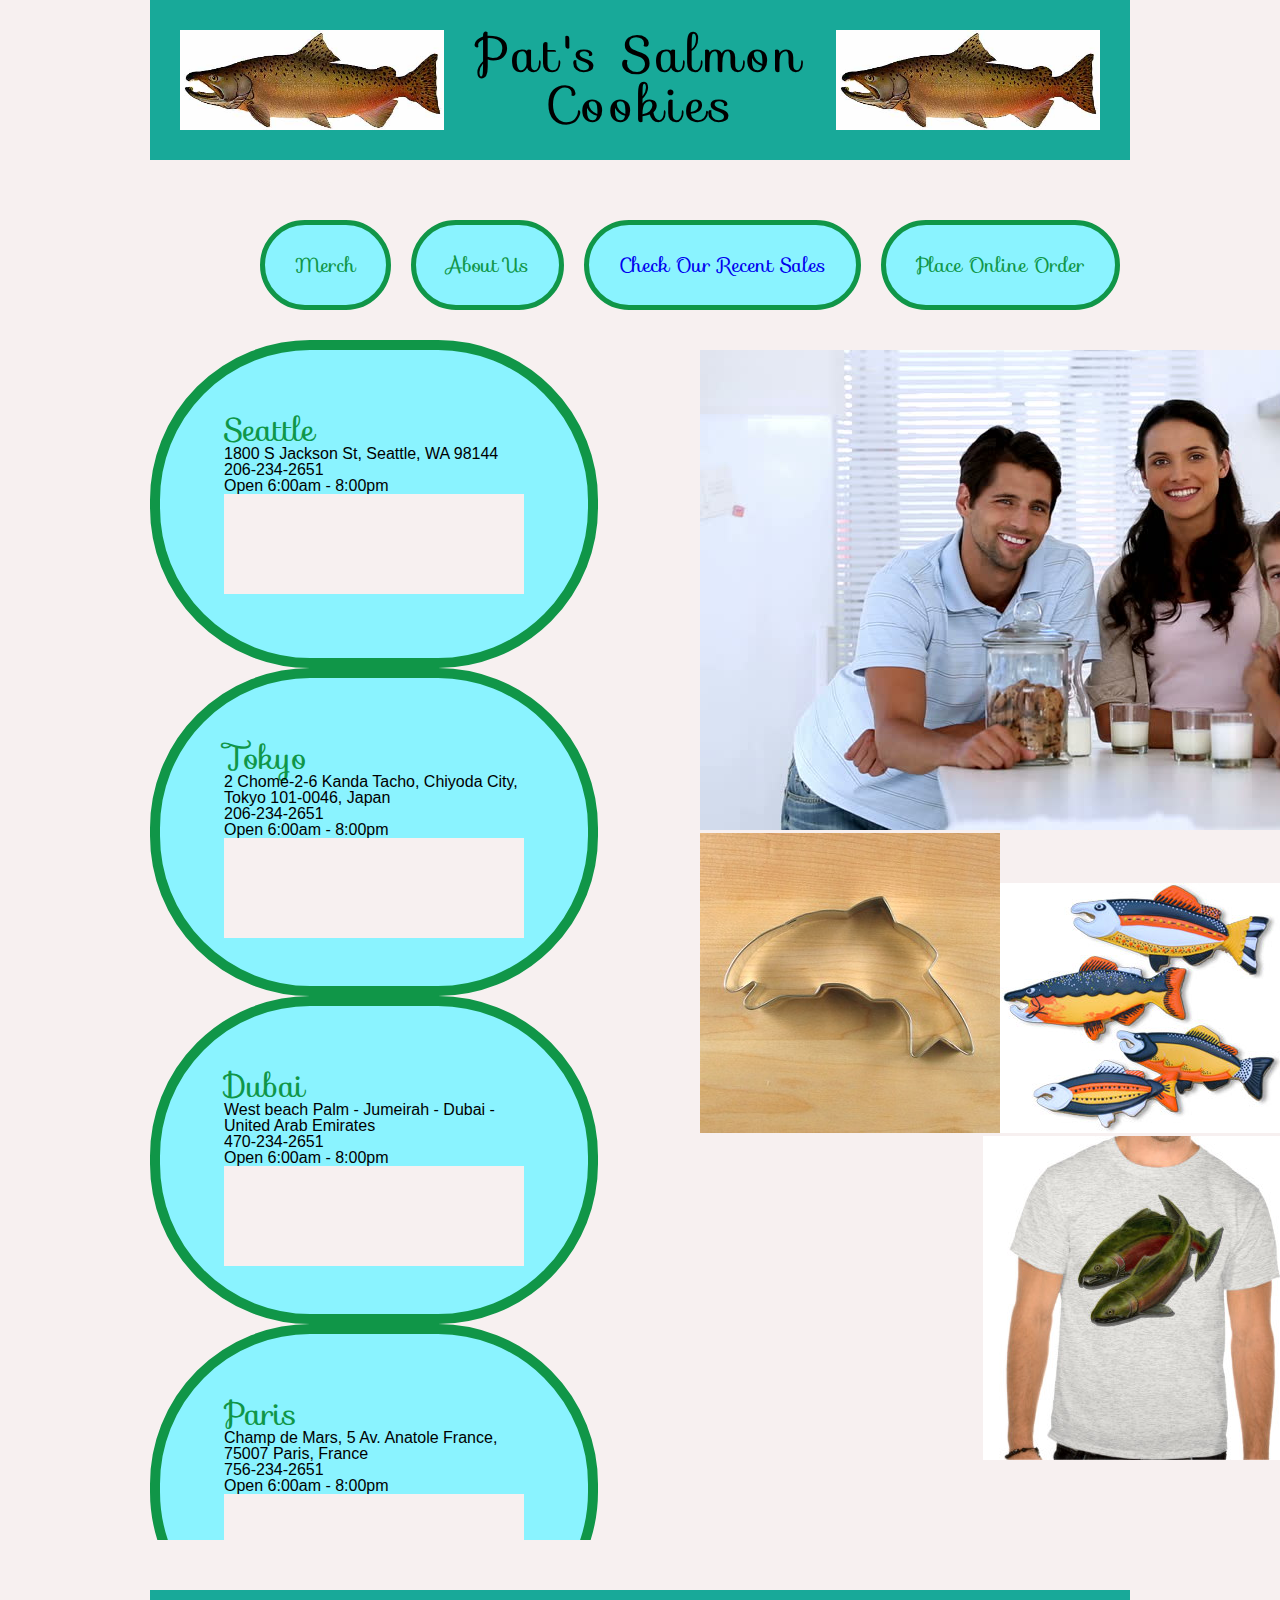
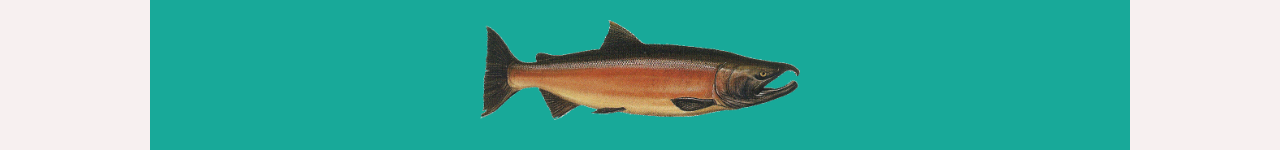
<file: index.html>
<!DOCTYPE html>
<html lang="en">

<head>
  <meta charset="UTF-8">
  <meta http-equiv="X-UA-Compatible" content="IE=edge">
  <meta name="viewport" content="width=device-width, initial-scale=1.0">
  <link rel="stylesheet" href="CSS/reset.css" />
  <link rel="stylesheet" href="CSS/style.css" />
  <link rel="stylesheet" href="https://fonts.googleapis.com/css?family=Sofia"> 
  
</head>

<body>
  <header>
  <div><img src="IMG/chinook.jpg" alt="Pat's Salmon"></div>
  <div><img src="IMG/chinook.jpg" alt="Pat's Salmon"></div>
 <div>Pat's Salmon Cookies</div> 
  </header>

  <main>

    <div id="pageindex">
      <ul>
      
      <li>Place Online Order</li>
      <li><a href=sales.html style="text-decoration: none;">Check Our Recent Sales</a></li>
      <li>About Us</li>
      <li>Merch</li>
      <li>Cookie Eating Contest</li>
    </ul>

    </div>

    <div class="location-container">

      <div class="contact-container">
        <div>Seattle </div>
        <div>1800 S Jackson St, Seattle, WA 98144</div>
        <div>206-234-2651</div>
        <div>Open 6:00am - 8:00pm</div>
        <iframe id="gmap" style="border:0"
          src="https://www.google.com/maps/embed/v1/place?key=AIzaSyB_b1W7JOs48ULFRad0cshaFYaRTh391fY&amp;q=1800 s jackson st seattle"
          width="690" height="345" frameborder="0"></iframe>
      </div>

      <div class="contact-container">
        <div>Tokyo</div>
        <div>2 Chome-2-6 Kanda Tacho, Chiyoda City, Tokyo 101-0046, Japan</div>
        <div>206-234-2651</div>
        <div>Open 6:00am - 8:00pm</div>
        <iframe id="gmap" style="border:0"
          src="https://www.google.com/maps/embed/v1/place?key=AIzaSyB_b1W7JOs48ULFRad0cshaFYaRTh391fY&amp;q=2 Chome-2-6 Kanda Tacho, Chiyoda City, Tokyo 101-0046, Japan"
          width="690" height="345" frameborder="0"></iframe>
      </div>

      <div class="contact-container">
        <div>Dubai</div>
        <div>West beach Palm - Jumeirah - Dubai - United Arab Emirates</div>
        <div>470-234-2651</div>
        <div>Open 6:00am - 8:00pm</div>
        <iframe id="gmap" style="border:0"
          src="https://www.google.com/maps/embed/v1/place?key=AIzaSyB_b1W7JOs48ULFRad0cshaFYaRTh391fY&amp;q=West beach Palm - Jumeirah - Dubai - United Arab Emirates"
          width="690" height="345" frameborder="0"></iframe>
      </div>

      <div class="contact-container">
        <div>Paris</div>
        <div>Champ de Mars, 5 Av. Anatole France, 75007 Paris, France</div>
        <div>756-234-2651</div>
        <div>Open 6:00am - 8:00pm</div>
        <iframe id="gmap" style="border:0"
          src="https://www.google.com/maps/embed/v1/place?key=AIzaSyB_b1W7JOs48ULFRad0cshaFYaRTh391fY&amp;q=Champ de Mars, 5 Av. Anatole France, 75007 Paris, France"
          width="690" height="345" frameborder="0"></iframe>
      </div>

      <div class="contact-container">
        <div>Lima</div>
        <div>Av. Alfonso Ugarte, Cercado de Lima 15079, Peru</div>
        <div>764-234-2651</div>
        <div>Open 6:00am - 8:00pm</div>
        <iframe id="gmap" style="border:0"
          src="https://www.google.com/maps/embed/v1/place?key=AIzaSyB_b1W7JOs48ULFRad0cshaFYaRTh391fY&amp;q=Av. Alfonso Ugarte, Cercado de Lima 15079, Peru"
          width="690" height="345" frameborder="0"></iframe>
      </div>
    </div>

    <div id="imgcontainer">
      
  
      <div><img src="IMG/family.jpg" alt="Pat's Family"></div>
      <div><img src="IMG/cutter.jpeg" alt="Cookie Cutter"><img src="IMG/fish.jpg" alt="Fish Magnets"><img src="IMG/frosted-cookie.jpg" alt="Delicious Cookie"></div>
      <div><img src="IMG/shirt.jpg" alt="Shirt with Salmon"></div>
      
      <!-- <div><img src="IMG/cutter.jpeg" alt="Cookie Cutter"></div>
      <div><img src="IMG/fish.jpg" alt="Fish Magnets"></div>
      <div><img src="IMG/frosted-cookie.jpg" alt="Delicious Cookie"></div> -->
  </div>
  <footer>
    <div><img src="IMG/salmon.png" alt="Pink Salmon"></div>
    
  </footer>
  </main>

</body>

</html>
</file>
<file: CSS/style.css>
* {font-family: "Sofia", sans-serif, georgia;
}

::selection{
  font-family: "Sofia"; 
  background-color: #109648;
}


body {
  background-color: #F7F0F0;
  margin-left: 150px;
  margin-right: 150px;

}

header {
  text-align: center;
  font-size: 50px;
  top: auto;
  bottom: auto;

  letter-spacing: 4px;
  font-family: "sofia";
  background-color: #18A999;
  height: 100px;
  margin-bottom: 50px;
  padding: 30px;

}

header :first-child{
  height: 100%;
  width: auto;
  float: left;
 
}
header :nth-child(2){
  height: 100%;
  width: auto;
  float: right;
 
}
#pageindex li {

  background-color: #8AF3FF;
  float: right;
  font-family: "sofia";
  color:#109648;

  font-size: 20px;
  width: max-content;
  
  
  border: 5px solid #109648;
  border-radius: 10em;
  margin: 10px;
  padding: 30px;
  margin-bottom: 30px;
 
}

table, td, th {  
  text-align: center;
  border: 1px solid #ddd;
  text-align: left;
}

table {
  border-collapse: collapse;
  width: 100%;
}

th, td {
  padding: 15px;
}

iframe {
  background-color: #F7F0F0;
  width:auto;
  height: 100px;

  
}
.location-container {
  width: 500px;
  height: 1200px;
  overflow: auto;
  margin-top: 50px;
  margin-right: 50px;
}
.contact-container {
  
  background-color: #8AF3FF;
  
  font-family: sans-serif;
  width: 300px;
  height: 180px;
  border: 10px solid #109648;
  border-radius: 10em;
  padding: 4em;
  overflow-wrap: anywhere;
  
}
  .contact-container :first-child {
  font-family: "sofia";
  font-size: 2em;
  color: #109648;
  font-weight: lighter;
  }



#imgcontainer{

  
  width: 890px;
  height: 1200px;
  /* border: 10px solid #109648;
  border-radius: 10em;
  padding: 4em; */
  float: right;
  position:absolute; left:700px; top:20px ; top: 350px;
  
  overflow: scroll;
  
}
#imgcontainer :last-child{
  text-align: center;
}

footer {
  background-color: #18A999;
  height: 100px;
  margin-top: 50px;
  padding: 30px;

}

footer :first-child{
 
  text-align: center;
  height: 100%;
  width: auto;
}

fieldset {
  border: 400px;
}
</file>
